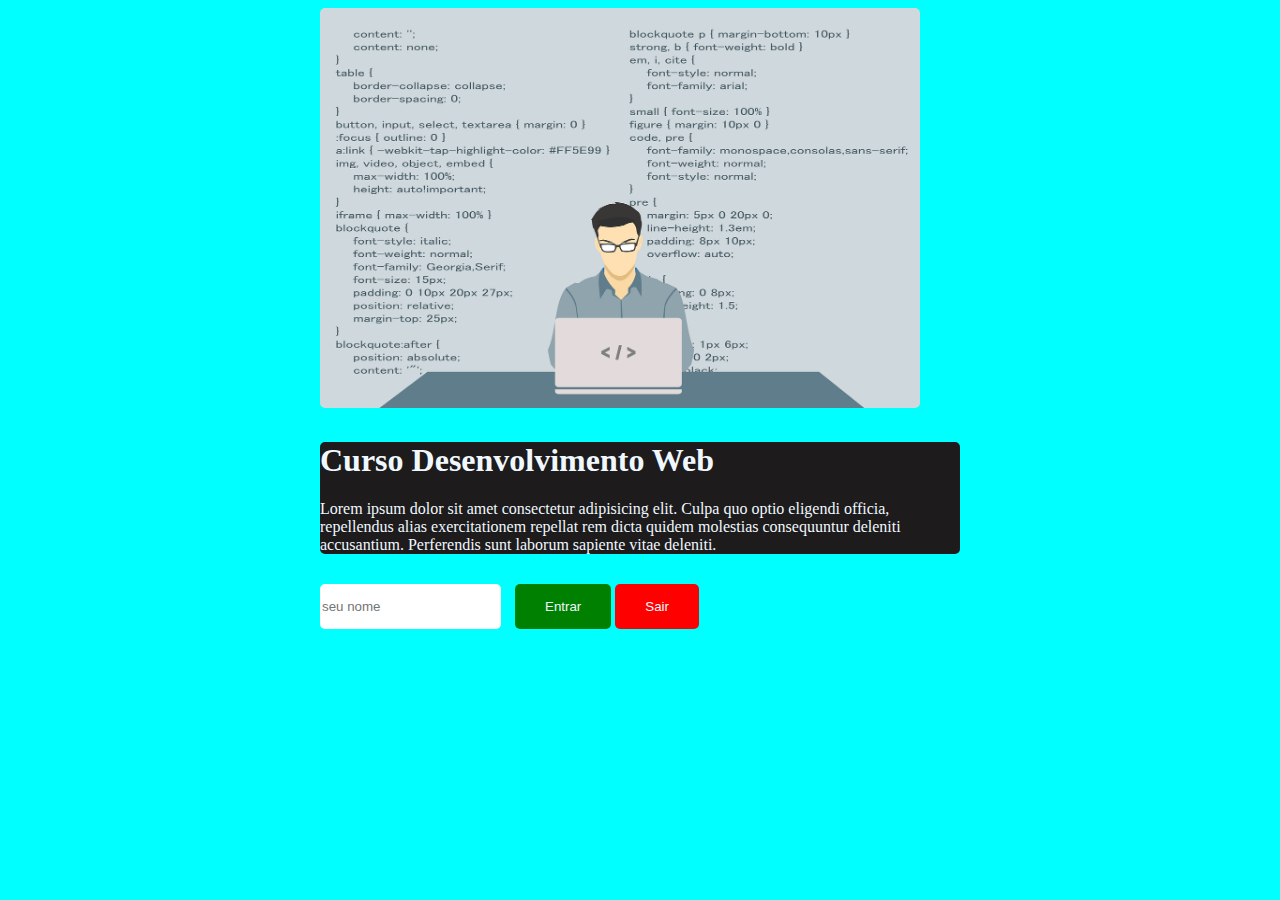
<file: index.html>
<!DOCTYPE html>
<html lang="en">
<head>
    <meta charset="UTF-8">
    <meta http-equiv="X-UA-Compatible" content="IE=edge">
    <meta name="viewport" content="width=device-width, initial-scale=1.0">
    <link rel="stylesheet" href="css/style.css">
    <title>Projeto Instituto 
        Nu e Descomplica
    </title>
</head>
<body>
    <section id="inicio">
        <img src="img/dev.png" alt="Desenvolvedor" width="600px" height="400px">
        <div class="content">
            <h1 class="title">Curso Desenvolvimento Web</h1>
            <h2 class="subtitle" id="result"></h2>
            <p>
                Lorem ipsum dolor sit amet consectetur adipisicing elit. 
                Culpa quo optio eligendi officia, repellendus alias exercitationem 
                repellat rem dicta quidem molestias consequuntur deleniti accusantium.
                 Perferendis sunt laborum sapiente vitae deleniti.
            </p>
        </div>
        <input placeholder="seu nome" name="name" id="name">
        <button class="primary" onclick="getValue()">Entrar</button>
        <button class="secondary" onclick="removeValue()">Sair</button>
    </section>
    <script src="js/eventos.js"></script>
</body>
</html>
</file>
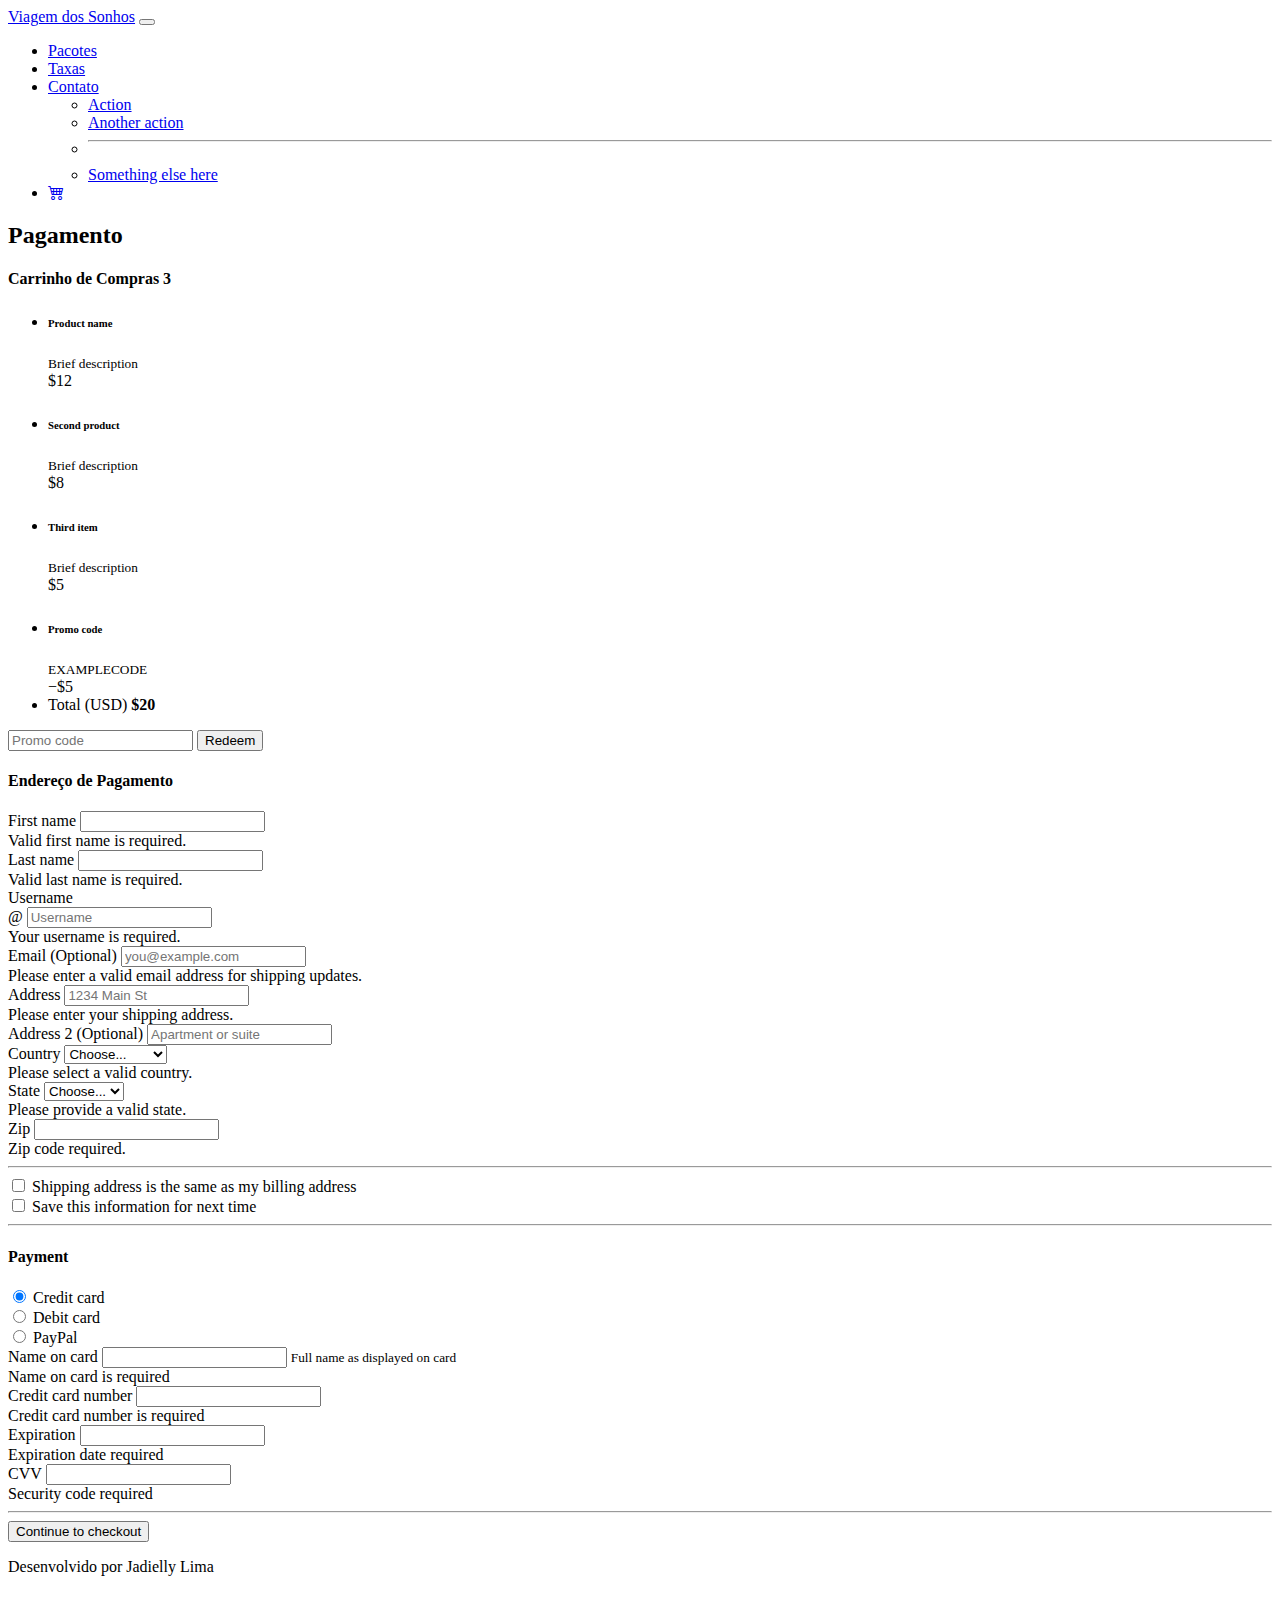
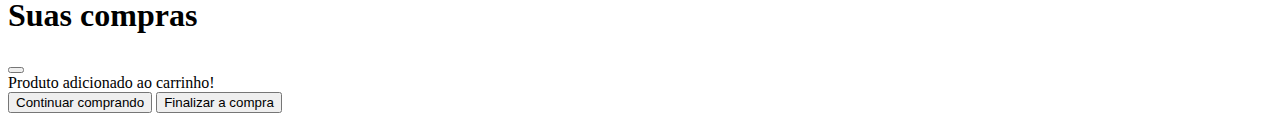
<file: checkout.html>
<!DOCTYPE html>
<html lang="en">

<head>
    <meta charset="UTF-8">
    <meta http-equiv="X-UA-Compatible" content="IE=edge">
    <meta name="viewport" content="width=device-width, initial-scale=1.0">
    <link href="https://cdn.jsdelivr.net/npm/bootstrap@5.2.2/dist/css/bootstrap.min.css" rel="stylesheet"
        integrity="sha384-Zenh87qX5JnK2Jl0vWa8Ck2rdkQ2Bzep5IDxbcnCeuOxjzrPF/et3URy9Bv1WTRi" crossorigin="anonymous">
    <link rel="stylesheet" href="https://cdn.jsdelivr.net/npm/bootstrap-icons@1.9.1/font/bootstrap-icons.css">
        <!--link rel="stylesheet" href="css/style3.css"-->
    <title>Viagem dos Sonhos
    </title>
</head>

<body>

    <header class="container-fluid p-2 bg-warning text-center">
        <nav class="navbar navbar-expand-lg bg-warning">
            <div class="container-fluid">
                <a class="navbar-brand fw-bold" href="#">Viagem dos Sonhos</a>
                <button class="navbar-toggler" type="button" data-bs-toggle="collapse"
                    data-bs-target="#navbarSupportedContent" aria-controls="navbarSupportedContent"
                    aria-expanded="false" aria-label="Toggle navigation">
                    <span class="navbar-toggler-icon"></span>
                </button>
                <div class="collapse navbar-collapse justify-content-end bg-warning" id="navbarSupportedContent">
                    <ul class="navbar-nav">
                        <li class="nav-item">
                            <a class="nav-link" aria-current="page" href="#">Pacotes</a>
                        </li>
                        <li class="nav-item">
                            <a class="nav-link" href="#">Taxas</a>
                        </li>
                        <li class="nav-item dropdown">
                            <a class="nav-link dropdown-toggle" href="#" role="button" data-bs-toggle="dropdown"
                                aria-expanded="false">
                                Contato
                            </a>
                            <ul class="dropdown-menu bg-warning">
                                <li><a class="dropdown-item" href="#">Action</a></li>
                                <li><a class="dropdown-item" href="#">Another action</a></li>
                                <li>
                                    <hr class="dropdown-divider">
                                </li>
                                <li><a class="dropdown-item" href="#">Something else here</a></li>
                            </ul>
                        </li>
                        <li class="nav-item">
                            <a class="nav-link" aria-current="page" href="#"><i class="bi bi-cart4"></i></a>
                        </li>
                    </ul>
                </div>
            </div>
        </nav>
    </header>

    <main class="container">
        <div class="py-5 text-center">
            <h2>Pagamento</h2>
        </div>

        <div class="row g-5">
            <div class="col-md-5 col-lg-4 order-md-last">
                <h4 class="d-flex justify-content-between align-items-center mb-3">
                    <span class="text-primary">Carrinho de Compras</span>
                    <span class="badge bg-primary rounded-pill">3</span>
                </h4>
                <ul class="list-group mb-3">
                    <li class="list-group-item d-flex justify-content-between lh-sm">
                        <div>
                            <h6 class="my-0">Product name</h6>
                            <small class="text-muted">Brief description</small>
                        </div>
                        <span class="text-muted">$12</span>
                    </li>
                    <li class="list-group-item d-flex justify-content-between lh-sm">
                        <div>
                            <h6 class="my-0">Second product</h6>
                            <small class="text-muted">Brief description</small>
                        </div>
                        <span class="text-muted">$8</span>
                    </li>
                    <li class="list-group-item d-flex justify-content-between lh-sm">
                        <div>
                            <h6 class="my-0">Third item</h6>
                            <small class="text-muted">Brief description</small>
                        </div>
                        <span class="text-muted">$5</span>
                    </li>
                    <li class="list-group-item d-flex justify-content-between bg-light">
                        <div class="text-success">
                            <h6 class="my-0">Promo code</h6>
                            <small>EXAMPLECODE</small>
                        </div>
                        <span class="text-success">−$5</span>
                    </li>
                    <li class="list-group-item d-flex justify-content-between">
                        <span>Total (USD)</span>
                        <strong>$20</strong>
                    </li>
                </ul>

                <form class="card p-2">
                    <div class="input-group">
                        <input type="text" class="form-control" placeholder="Promo code">
                        <button type="submit" class="btn btn-secondary">Redeem</button>
                    </div>
                </form>
            </div>
            <div class="col-md-7 col-lg-8">
                <h4 class="mb-3">Endereço de Pagamento</h4>
                <form class="needs-validation" novalidate>
                    <div class="row g-3">
                        <div class="col-sm-6">
                            <label for="firstName" class="form-label">First name</label>
                            <input type="text" class="form-control" id="firstName" placeholder="" value="" required>
                            <div class="invalid-feedback">
                                Valid first name is required.
                            </div>
                        </div>

                        <div class="col-sm-6">
                            <label for="lastName" class="form-label">Last name</label>
                            <input type="text" class="form-control" id="lastName" placeholder="" value="" required>
                            <div class="invalid-feedback">
                                Valid last name is required.
                            </div>
                        </div>

                        <div class="col-12">
                            <label for="username" class="form-label">Username</label>
                            <div class="input-group has-validation">
                                <span class="input-group-text">@</span>
                                <input type="text" class="form-control" id="username" placeholder="Username" required>
                                <div class="invalid-feedback">
                                    Your username is required.
                                </div>
                            </div>
                        </div>

                        <div class="col-12">
                            <label for="email" class="form-label">Email <span
                                    class="text-muted">(Optional)</span></label>
                            <input type="email" class="form-control" id="email" placeholder="you@example.com">
                            <div class="invalid-feedback">
                                Please enter a valid email address for shipping updates.
                            </div>
                        </div>

                        <div class="col-12">
                            <label for="address" class="form-label">Address</label>
                            <input type="text" class="form-control" id="address" placeholder="1234 Main St" required>
                            <div class="invalid-feedback">
                                Please enter your shipping address.
                            </div>
                        </div>

                        <div class="col-12">
                            <label for="address2" class="form-label">Address 2 <span
                                    class="text-muted">(Optional)</span></label>
                            <input type="text" class="form-control" id="address2" placeholder="Apartment or suite">
                        </div>

                        <div class="col-md-5">
                            <label for="country" class="form-label">Country</label>
                            <select class="form-select" id="country" required>
                                <option value="">Choose...</option>
                                <option>United States</option>
                            </select>
                            <div class="invalid-feedback">
                                Please select a valid country.
                            </div>
                        </div>

                        <div class="col-md-4">
                            <label for="state" class="form-label">State</label>
                            <select class="form-select" id="state" required>
                                <option value="">Choose...</option>
                                <option>California</option>
                            </select>
                            <div class="invalid-feedback">
                                Please provide a valid state.
                            </div>
                        </div>

                        <div class="col-md-3">
                            <label for="zip" class="form-label">Zip</label>
                            <input type="text" class="form-control" id="zip" placeholder="" required>
                            <div class="invalid-feedback">
                                Zip code required.
                            </div>
                        </div>
                    </div>

                    <hr class="my-4">

                    <div class="form-check">
                        <input type="checkbox" class="form-check-input" id="same-address">
                        <label class="form-check-label" for="same-address">Shipping address is the same as my billing
                            address</label>
                    </div>

                    <div class="form-check">
                        <input type="checkbox" class="form-check-input" id="save-info">
                        <label class="form-check-label" for="save-info">Save this information for next time</label>
                    </div>

                    <hr class="my-4">

                    <h4 class="mb-3">Payment</h4>

                    <div class="my-3">
                        <div class="form-check">
                            <input id="credit" name="paymentMethod" type="radio" class="form-check-input" checked
                                required>
                            <label class="form-check-label" for="credit">Credit card</label>
                        </div>
                        <div class="form-check">
                            <input id="debit" name="paymentMethod" type="radio" class="form-check-input" required>
                            <label class="form-check-label" for="debit">Debit card</label>
                        </div>
                        <div class="form-check">
                            <input id="paypal" name="paymentMethod" type="radio" class="form-check-input" required>
                            <label class="form-check-label" for="paypal">PayPal</label>
                        </div>
                    </div>

                    <div class="row gy-3">
                        <div class="col-md-6">
                            <label for="cc-name" class="form-label">Name on card</label>
                            <input type="text" class="form-control" id="cc-name" placeholder="" required>
                            <small class="text-muted">Full name as displayed on card</small>
                            <div class="invalid-feedback">
                                Name on card is required
                            </div>
                        </div>

                        <div class="col-md-6">
                            <label for="cc-number" class="form-label">Credit card number</label>
                            <input type="text" class="form-control" id="cc-number" placeholder="" required>
                            <div class="invalid-feedback">
                                Credit card number is required
                            </div>
                        </div>

                        <div class="col-md-3">
                            <label for="cc-expiration" class="form-label">Expiration</label>
                            <input type="text" class="form-control" id="cc-expiration" placeholder="" required>
                            <div class="invalid-feedback">
                                Expiration date required
                            </div>
                        </div>

                        <div class="col-md-3">
                            <label for="cc-cvv" class="form-label">CVV</label>
                            <input type="text" class="form-control" id="cc-cvv" placeholder="" required>
                            <div class="invalid-feedback">
                                Security code required
                            </div>
                        </div>
                    </div>

                    <hr class="my-4">

                    <button class="w-100 btn btn-primary btn-lg" type="submit">Continue to checkout</button>
                </form>
            </div>
        </div>
    </main>


    <footer class="container-fluid bg-warning p-2 text-center">
        <p>Desenvolvido por Jadielly Lima</p>
    </footer>

    <script src="js/eventos.js"></script>
    <script src="https://cdn.jsdelivr.net/npm/bootstrap@5.2.2/dist/js/bootstrap.bundle.min.js"
        integrity="sha384-OERcA2EqjJCMA+/3y+gxIOqMEjwtxJY7qPCqsdltbNJuaOe923+mo//f6V8Qbsw3"
        crossorigin="anonymous"></script>
</body>
<div class="modal fade" id="exampleModal" tabindex="-1" aria-labelledby="exampleModalLabel" aria-hidden="true">
    <div class="modal-dialog">
        <div class="modal-content">
            <div class="modal-header">
                <h1 class="modal-title fs-5" id="exampleModalLabel">Suas compras</h1>
                <button type="button" class="btn-close" data-bs-dismiss="modal" aria-label="Close"></button>
            </div>
            <div class="modal-body">
                Produto adicionado ao carrinho!
            </div>
            <div class="modal-footer">
                <button type="button" class="btn btn-primary" data-bs-dismiss="modal">Continuar comprando</button>
                <button type="button" class="btn btn-success">Finalizar a compra</button>
            </div>
        </div>
    </div>
</div>

</html>
</file>
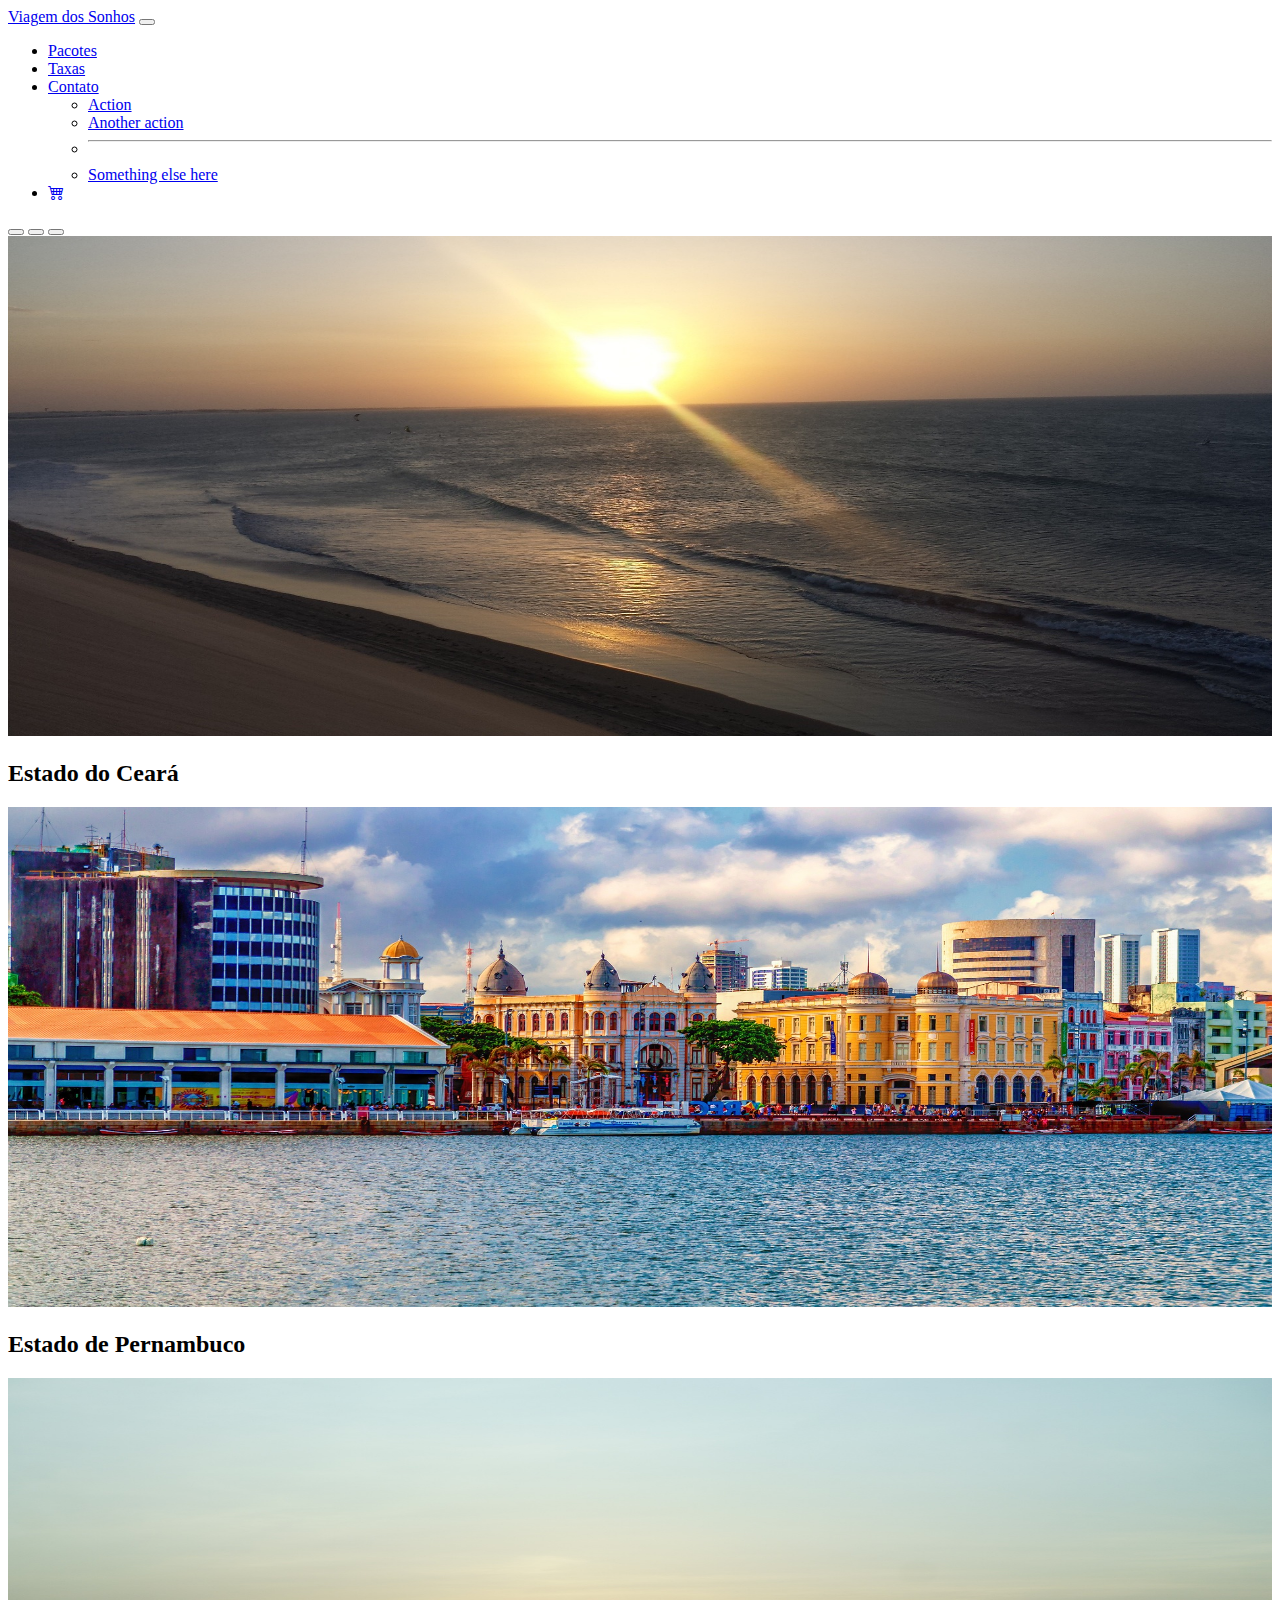
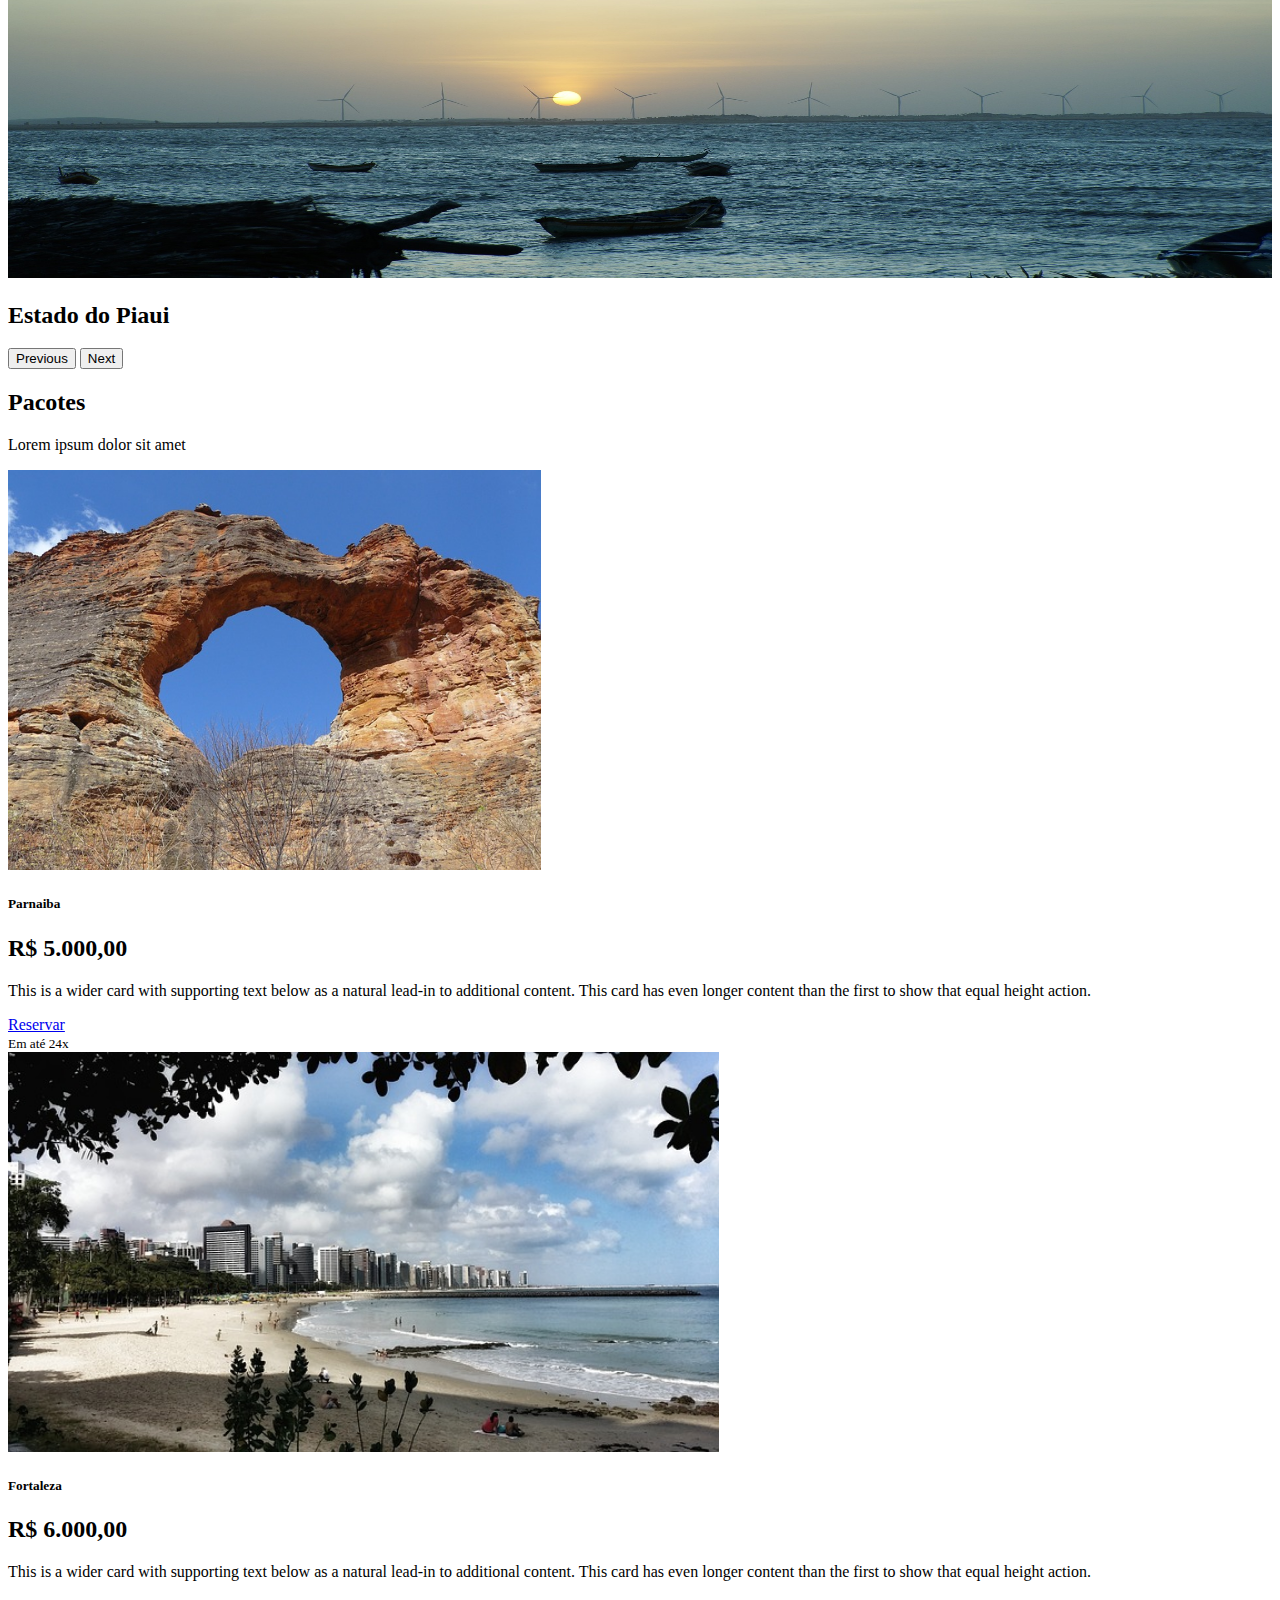
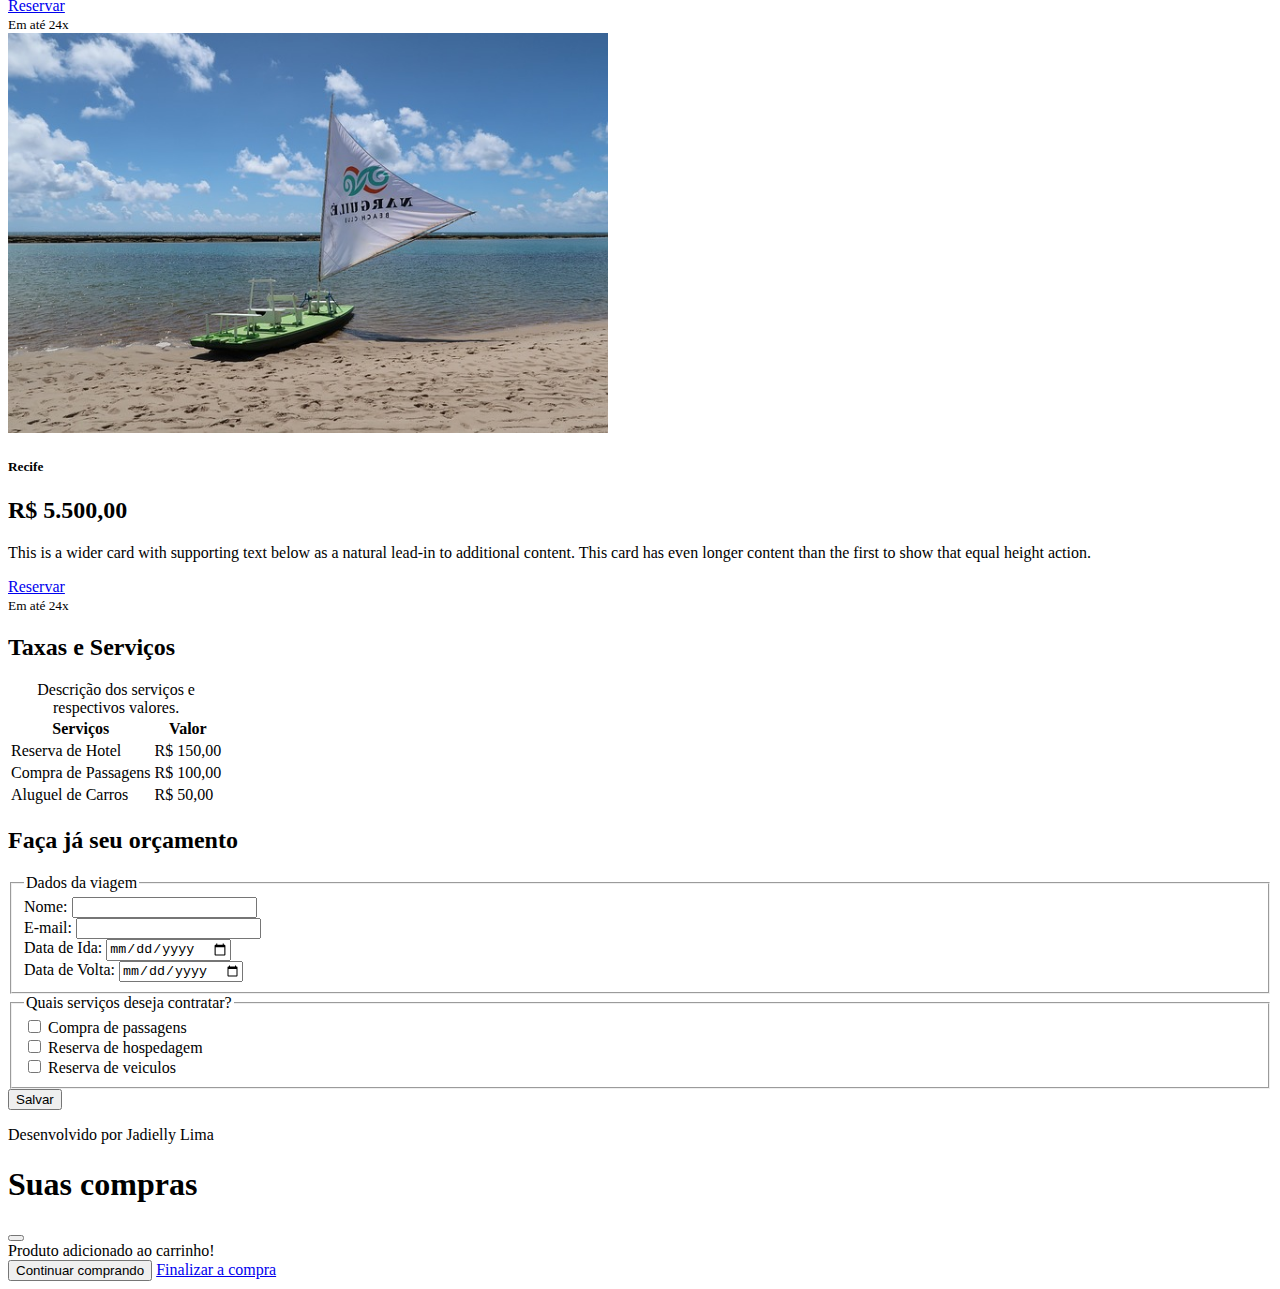
<file: index1.html>
<!DOCTYPE html>
<html lang="en">

<head>
    <meta charset="UTF-8">
    <meta http-equiv="X-UA-Compatible" content="IE=edge">
    <meta name="viewport" content="width=device-width, initial-scale=1.0">
    <link href="https://cdn.jsdelivr.net/npm/bootstrap@5.2.2/dist/css/bootstrap.min.css" rel="stylesheet"
        integrity="sha384-Zenh87qX5JnK2Jl0vWa8Ck2rdkQ2Bzep5IDxbcnCeuOxjzrPF/et3URy9Bv1WTRi" crossorigin="anonymous">
    <link rel="stylesheet" href="https://cdn.jsdelivr.net/npm/bootstrap-icons@1.9.1/font/bootstrap-icons.css">
        <!--link rel="stylesheet" href="css/style3.css"-->
    <title>Viagem dos Sonhos
    </title>
</head>

<body>

    <header class="container-fluid p-2 bg-warning text-center">
        <nav class="navbar navbar-expand-lg bg-warning">
            <div class="container-fluid">
                <a class="navbar-brand fw-bold" href="#">Viagem dos Sonhos</a>
                <button class="navbar-toggler" type="button" data-bs-toggle="collapse"
                    data-bs-target="#navbarSupportedContent" aria-controls="navbarSupportedContent"
                    aria-expanded="false" aria-label="Toggle navigation">
                    <span class="navbar-toggler-icon"></span>
                </button>
                <div class="collapse navbar-collapse justify-content-end bg-warning" id="navbarSupportedContent">
                    <ul class="navbar-nav">
                        <li class="nav-item">
                            <a class="nav-link" aria-current="page" href="#">Pacotes</a>
                        </li>
                        <li class="nav-item">
                            <a class="nav-link" href="#">Taxas</a>
                        </li>
                        <li class="nav-item dropdown">
                            <a class="nav-link dropdown-toggle" href="#" role="button" data-bs-toggle="dropdown"
                                aria-expanded="false">
                                Contato
                            </a>
                            <ul class="dropdown-menu bg-warning">
                                <li><a class="dropdown-item" href="#">Action</a></li>
                                <li><a class="dropdown-item" href="#">Another action</a></li>
                                <li>
                                    <hr class="dropdown-divider">
                                </li>
                                <li><a class="dropdown-item" href="#">Something else here</a></li>
                            </ul>
                        </li>
                        <li class="nav-item">
                            <a class="nav-link" aria-current="page" href="#"><i class="bi bi-cart4"></i></a>
                        </li>
                    </ul>
                </div>
            </div>
        </nav>

        <div id="carouselExampleCaptions" class="carousel slide" data-bs-ride="false">
            <div class="carousel-indicators">
                <button type="button" data-bs-target="#carouselExampleCaptions" data-bs-slide-to="0" class="active"
                    aria-current="true" aria-label="Slide 1"></button>
                <button type="button" data-bs-target="#carouselExampleCaptions" data-bs-slide-to="1"
                    aria-label="Slide 2"></button>
                <button type="button" data-bs-target="#carouselExampleCaptions" data-bs-slide-to="2"
                    aria-label="Slide 3"></button>
            </div>
            <div class="carousel-inner">
                <div class="carousel-item active">
                    <img src="img/carousel/fortaleza.jpg" class="d-block w-100" alt="Ceara" width="100%" height="500px">
                    <div class="carousel-caption d-none d-md-block">
                        <h2 class="text-warning fw-bold">Estado do Ceará</h2>
                    </div>
                </div>
                <div class="carousel-item">
                    <img src="img/carousel/pernambuco.jpg" class="d-block w-100" alt="Pernambuco" width="100%" height="500px">
                    <div class="carousel-caption d-none d-md-block">
                        <h2 class="text-dark fw-bold">Estado de Pernambuco</h2>
                    </div>
                </div>
                <div class="carousel-item">
                    <img src="img/carousel/piaui.jpg" class="d-block w-100" alt="Piaui" width="100%" height="500px">
                    <div class="carousel-caption d-none d-md-block">
                        <h2 class="text-warning fw-bold">Estado do Piaui</h2>
                    </div>
                </div>
            </div>
            <button class="carousel-control-prev" type="button" data-bs-target="#carouselExampleCaptions"
                data-bs-slide="prev">
                <span class="carousel-control-prev-icon" aria-hidden="true"></span>
                <span class="visually-hidden">Previous</span>
            </button>
            <button class="carousel-control-next" type="button" data-bs-target="#carouselExampleCaptions"
                data-bs-slide="next">
                <span class="carousel-control-next-icon" aria-hidden="true"></span>
                <span class="visually-hidden">Next</span>
            </button>
        </div>
    </header>

    <section class="container-fluid bg-ligth text-center p-5" id="pacotes">
        <h2 class="fw-bold">Pacotes</h2>
        <p>Lorem ipsum dolor sit amet</p>

        <div class="row row-cols-1 row-cols-md-3 g-4">
            <div class="col">
              <div class="card h-100">
                <img src="img/piaui.jpg" class="card-img-top" alt="Piaui" height="400px">
                <div class="card-body bg-warning">
                  <h5 class="card-title">Parnaiba</h5>
                  <h2 class="card-subtitle text-muted">R$ 5.000,00</h2>
                  <p class="card-text">This is a wider card with supporting text below as a natural lead-in to additional content. This card has even longer content than the first to show that equal height action.</p>
                </div>
                <a class="btn btn-primary" data-bs-toggle="modal" data-bs-target="#exampleModal" href="#">Reservar</a>
                <div class="card-footer">
                  <small class="text-muted fw-bold">Em até 24x</small>
                </div>
              </div>
            </div>
            <div class="col">
              <div class="card h-100">
                <img src="img/fortaleza.jpg" class="card-img-top" alt="Fortaleza" height="400px">
                <div class="card-body bg-warning">
                  <h5 class="card-title">Fortaleza</h5>
                  <h2 class="card-subtitle text-muted">R$ 6.000,00</h2>
                  <p class="card-text">This is a wider card with supporting text below as a natural lead-in to additional content. This card has even longer content than the first to show that equal height action.</p>
                </div>
                <a class="btn btn-primary" data-bs-toggle="modal" data-bs-target="#exampleModal" href="#">Reservar</a>
                <div class="card-footer">
                  <small class="text-muted fw-bold">Em até 24x</small>
                </div>
              </div>
            </div>
            <div class="col">
              <div class="card h-100">
                <img src="img/pernambuco.jpg" class="card-img-top" alt="pernambuco" height="400px">
                <div class="card-body bg-warning">
                  <h5 class="card-title">Recife</h5>
                  <h2 class="card-subtitle text-muted">R$ 5.500,00</h2>
                  <p class="card-text">This is a wider card with supporting text below as a natural lead-in to additional content. This card has even longer content than the first to show that equal height action.</p>
                </div>
                <a class="btn btn-primary" data-bs-toggle="modal" data-bs-target="#exampleModal" href="#">Reservar</a>
                <div class="card-footer">
                  <small class="text-muted fw-bold">Em até 24x</small>
                </div>
              </div>
            </div>
          </div>

    </section>

    <section class="container-fluid bg-warning text-center p-5">
        <h2 class="fw-bold">Taxas e Serviços</h2>
        <table class="table table-warning table-striped table-hover table-bordered border-warning">
            <caption>Descrição dos serviços e respectivos valores.</caption>
            <thead class="table-secondary">
                <tr>
                    <th>Serviços</th>
                    <th>Valor</th>
                </tr>
            </thead>
            <tbody class="table-group-divider">
                <tr>
                    <td>Reserva de Hotel</td>
                    <td>R$ 150,00</td>
                </tr>
                <tr>
                    <td>Compra de Passagens</td>
                    <td>R$ 100,00</td>
                </tr>
                <tr>
                    <td>Aluguel de Carros</td>
                    <td>R$ 50,00</td>
                </tr>
            </tbody>
        </table>
    </section>

    <section class="container-fluid bg-ligth p-5">
        <h2 class="text-center fw-bold">Faça já seu orçamento</h2>
        <form method="GET" action="">
            <fieldset>
                <legend>Dados da viagem</legend>
                <div class="mb-3">
                    <label class="form-label" for="nome">Nome:</label>
                    <input type="text" class="form-control" name="nome" id="nome">
                </div>

                <div class="mb-3">
                    <label class="form-label" for="email">E-mail:</label>
                    <input type="email" class="form-control" required name="email" id="email">
                </div>

                <div class="mb-3">
                    <label class="form-label" for="dataIda">Data de Ida:</label>
                    <input type="date" class="form-control" name="dataIda" id="dataIda">
                </div>

                <div class="mb-3">
                    <label class="form-label" for="dataVolta">Data de Volta:</label>
                    <input type="date" class="form-control" name="dataVolta" id="dataVolta">
                </div>
            </fieldset>
            <fieldset>
                <legend>Quais serviços deseja contratar?</legend>
                <div class="form-check">
                    <input type="checkbox" class="form-check-input" name="passagens" id="compraPassagens"
                        value="passagens">
                    <label class="form-check-label" for="compraPassagens">Compra de passagens</label>
                </div>
                <div class="form-check">
                    <input type="checkbox" class="form-check-input" name="hospedagem" id="hospedagem"
                        value="hospedagem">
                    <label class="form-check-label" for="hospedagem">Reserva de hospedagem</label>
                </div>
                <div class="form-check">
                    <input class="form-check-input" type="checkbox" name="veiculos" id="veiculos" value="veiculo">
                    <label class="form-check-label" for="veiculos">Reserva de veiculos</label>
                </div>
            </fieldset>

            <button class="btn btn-secondary">Salvar</button>
        </form>
    </section>

    <footer class="container-fluid bg-warning p-2 text-center fw-bold">
        <p>Desenvolvido por Jadielly Lima</p>
    </footer>

    <script src="js/eventos.js"></script>
    <script src="https://cdn.jsdelivr.net/npm/bootstrap@5.2.2/dist/js/bootstrap.bundle.min.js"
        integrity="sha384-OERcA2EqjJCMA+/3y+gxIOqMEjwtxJY7qPCqsdltbNJuaOe923+mo//f6V8Qbsw3"
        crossorigin="anonymous"></script>
</body>
  <div class="modal fade" id="exampleModal" tabindex="-1" aria-labelledby="exampleModalLabel" aria-hidden="true">
    <div class="modal-dialog">
      <div class="modal-content">
        <div class="modal-header">
          <h1 class="modal-title fs-5" id="exampleModalLabel">Suas compras</h1>
          <button type="button" class="btn-close" data-bs-dismiss="modal" aria-label="Close"></button>
        </div>
        <div class="modal-body">
          Produto adicionado ao carrinho!
        </div>
        <div class="modal-footer">
          <button type="button" class="btn btn-primary" data-bs-dismiss="modal">Continuar comprando</button>
          <a href="checkout.html" type="button" class="btn btn-success">Finalizar a compra</a>
        </div>
      </div>
    </div>
  </div>

</html>
</file>
<file: css/style.css>
body{
    background-color: aqua;
}
.content{
    background-color: rgb(29, 27, 27);
    color:aliceblue;
    height: 100%;
    margin: 30px 0px;
}
section{
    position: absolute;
    left: 50%;
    transform: translate(-50%);
}
img,.content, button, input{
    border-radius: 5px;
}
button{
    padding: 15px 30px;
    border: none;
    cursor: pointer;
    color:aliceblue;
}
.primary{
    background-color: green;
}
.secondary{
    background-color: red;
}
input{
    border: none;
    padding: 15px 2px;
    margin-right: 10px;
}
</file>
